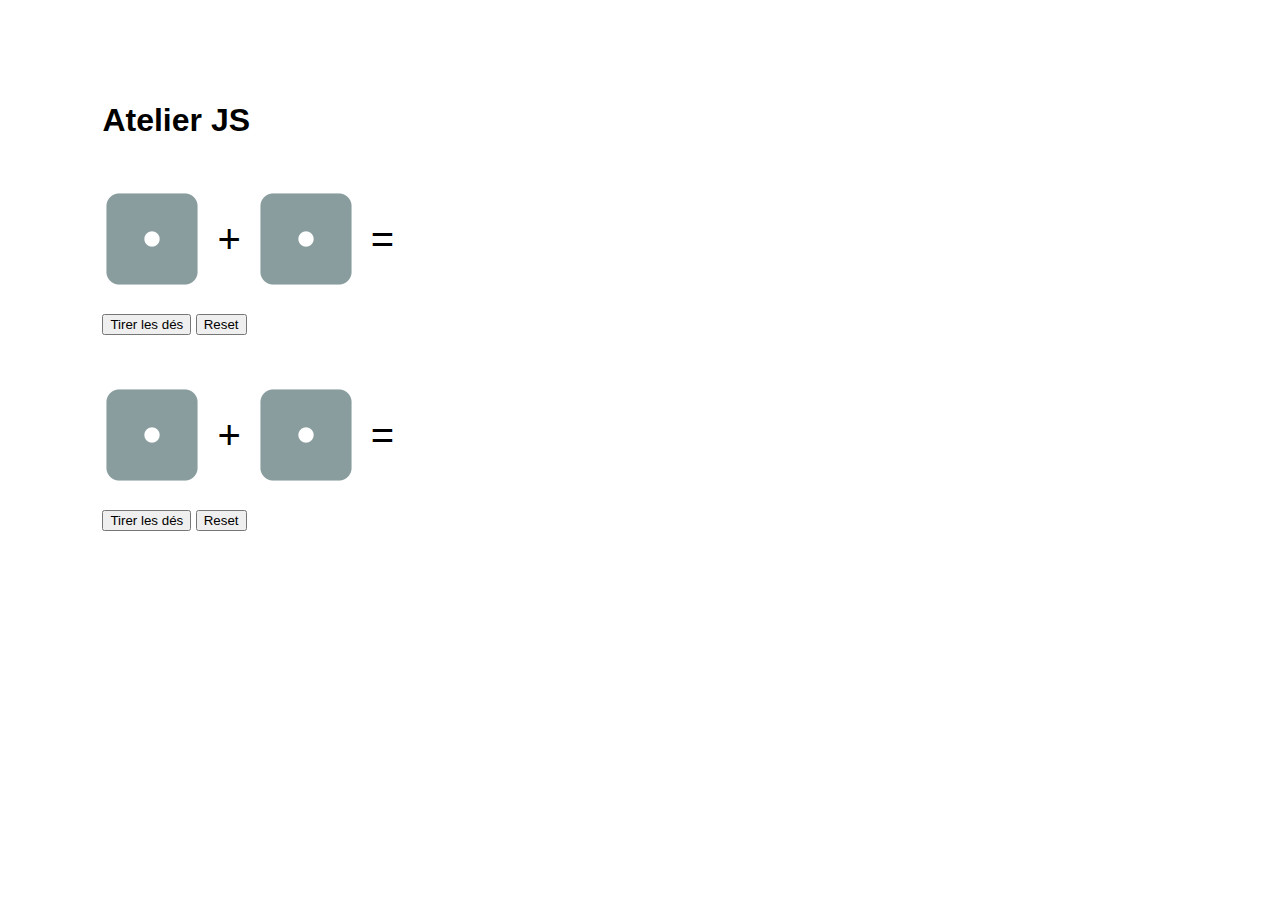
<file: atelier/index.html>
<!DOCTYPE html>
<html lang="fr_CA">
<head>
	<!-- meta -->
	<meta charset="UTF-8">
	<meta name="viewport" content="width=device-width, initial-scale=1">

	<title>Atelier JS</title>

	<!-- styles -->
	<link rel="stylesheet" type="text/css" href="./assets/styles/styles.css">

	<!-- scripts -->

</head>
	
<body>
	<header>
		<h1>Atelier JS</h1>
	</header>
	
	<main>

		<section data-js-dices>

			<div class="dices">
				<img src="./assets/img/dice-1.png" alt="Dés">
				<span>+</span>
				<img src="./assets/img/dice-1.png" alt="Dés">
				<span>=</span>
				<span data-js-total></span>
			</div>

			<button data-js-btn="throw">Tirer les dés</button>
			<button data-js-btn="reset">Reset</button>

		</section>


		<section data-js-dices>

			<div class="dices">
				<img src="./assets/img/dice-1.png" alt="Dés">
				<span>+</span>
				<img src="./assets/img/dice-1.png" alt="Dés">
				<span>=</span>
				<span data-js-total></span>
			</div>

			<button data-js-btn="throw">Tirer les dés</button>
			<button data-js-btn="reset">Reset</button>

		</section>


	</main>
</body>
</html>
</file>
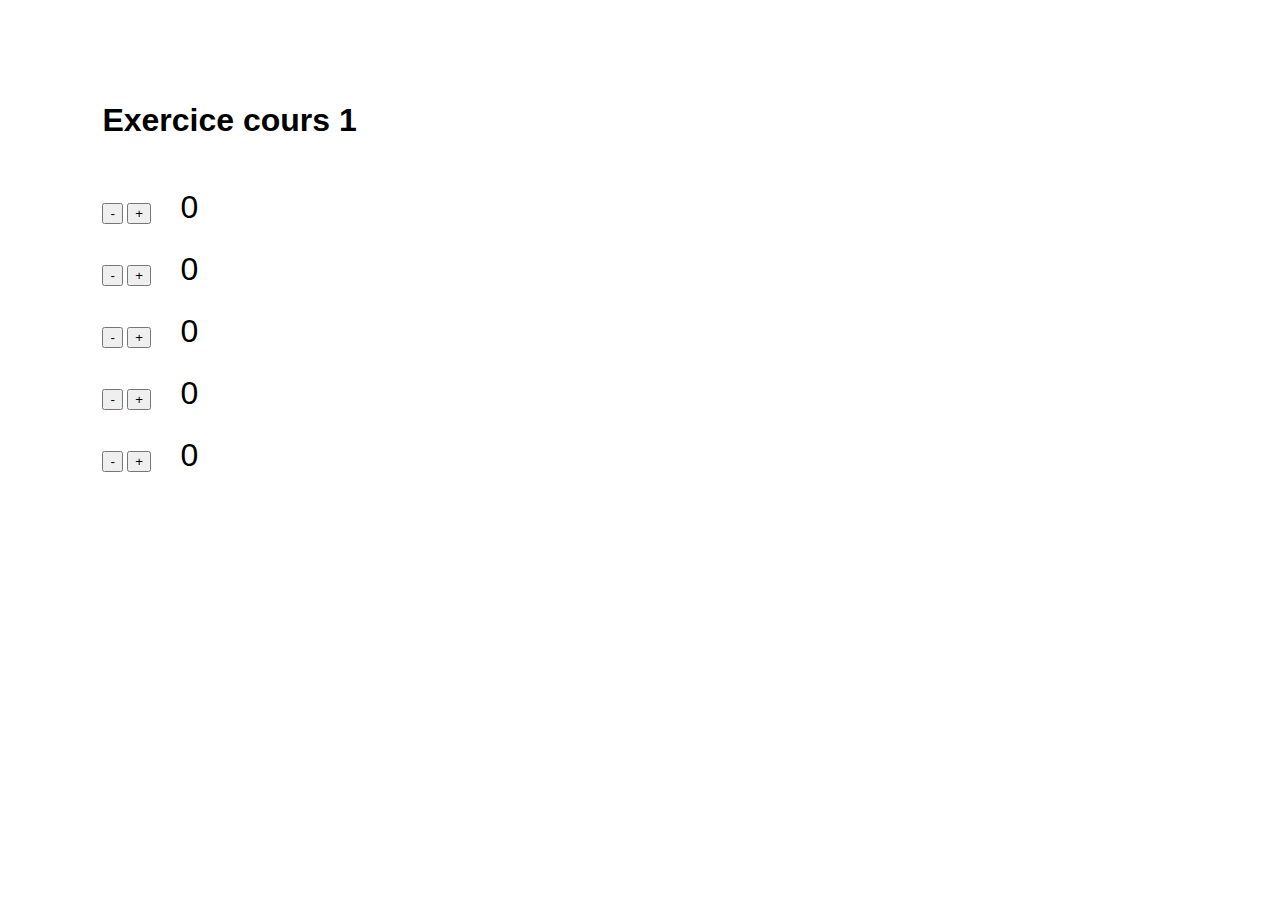
<file: cours-1-exercice/index.html>
<!DOCTYPE html>
<html lang="fr_CA">
<head>
    <!-- meta -->
	<meta charset="UTF-8">
	<meta name="viewport" content="width=device-width, initial-scale=1">

	<title>Cours 1 | Exercice</title>
	<meta name="description" content="Exercice cours 1 du cours 582-31F-MA Programmation d'interface Web 2 : Rappel API DOM">

	<!-- styles -->
	<link rel="stylesheet" type="text/css" href="./assets/styles/styles.css">

	<!-- scripts -->

	
</head>
<body>
	<header>
		<h1>Exercice cours 1</h1>
	</header>
	
	<main>
		<div data-js-counter>
			<button data-js-btn="minus">-</button>
			<button data-js-btn="plus">+</button>
            <span data-js-number>0</span>
        </div>

        <div data-js-counter>
			<button data-js-btn="minus">-</button>
			<button data-js-btn="plus">+</button>
            <span data-js-number>0</span>
        </div>

        <div data-js-counter>
			<button data-js-btn="minus">-</button>
			<button data-js-btn="plus">+</button>
            <span data-js-number>0</span>
        </div>

        <div data-js-counter>
			<button data-js-btn="minus">-</button>
			<button data-js-btn="plus">+</button>
            <span data-js-number>0</span>
        </div>

        <div data-js-counter>
			<button data-js-btn="minus">-</button>
			<button data-js-btn="plus">+</button>
            <span data-js-number>0</span>
        </div>
	</main>
</body>
</html>
</file>
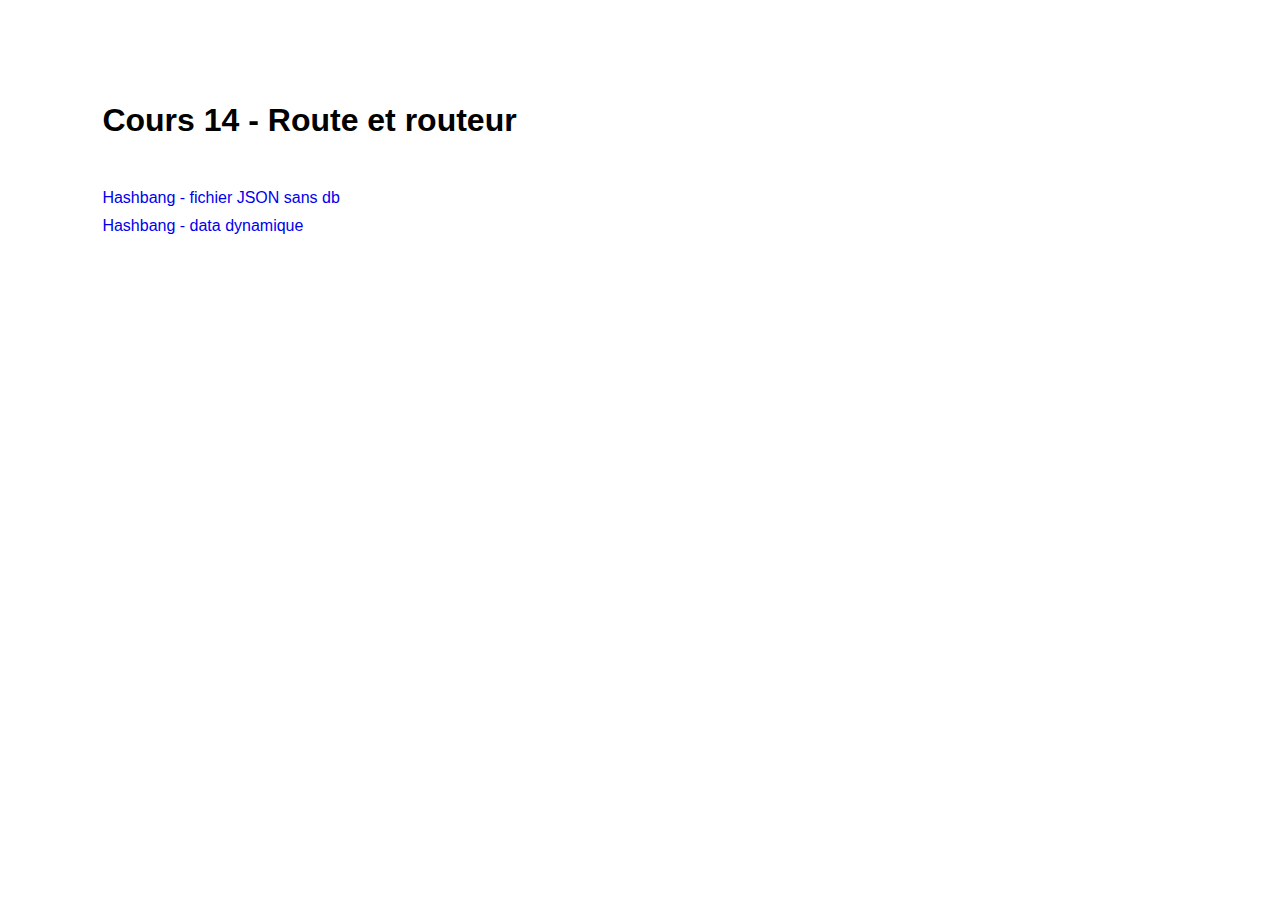
<file: cours-14/index.html>
<html lang="fr_CA">
<head>
    <!-- meta -->
	<meta charset="UTF-8">
	<meta name="viewport" content="width=device-width, initial-scale=1">

	<title>Cours 14 | Route et routeur</title>
	<meta name="description" content="Cours 14 du cours 582-31F-MA Programmation d'interface Web 2 : Route et routeur">

	<!-- styles -->
	<link rel="stylesheet" type="text/css" href="./styles/styles.css">
</head>

<body>
	<noscript>
		<p class="warning">Pas de JS</p>
	</noscript>

	<header>
		<h1>Cours 14 - Route et routeur</h1>
	</header>
	
    <main>
        <nav>
			<ul>
				<li><a href="./1-hasbang-static-json/index.html">Hashbang - fichier JSON sans db</a></li>
				<li><a href="./2-hasbang-dynamic-data-async/index.php">Hashbang - data dynamique</a></li>
			</ul>
		</nav>
	</main>
</body>
</html>
</file>
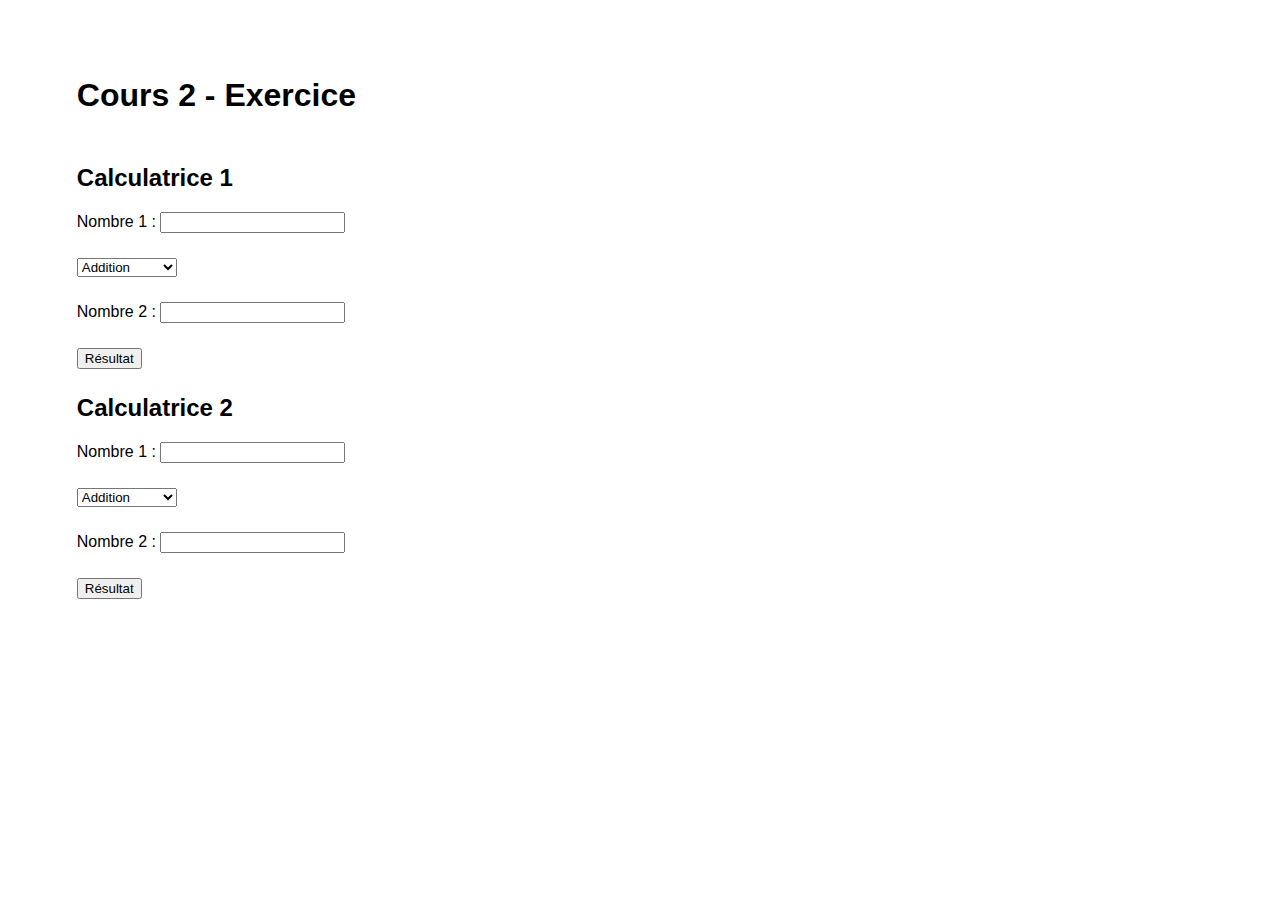
<file: cours-2-exercice-solutionnaire/index.html>
<!DOCTYPE html>
<html lang="fr_CA">
<head>
    <!-- meta -->
	<meta charset="UTF-8">
	<meta name="viewport" content="width=device-width, initial-scale=1">

	<title>Cours 2 | Exercice</title>
	<meta name="description" content="Solutionnaire de l'exercice du cours 2 du cours 582-31F-MA Programmation d'interface Web 2">

	<!-- styles -->
	<link rel="stylesheet" type="text/css" href="./assets/styles/styles.css">

    <!-- scripts -->
	<script src="./assets/scripts/Calculatrice.js"></script>
	<script src="./assets/scripts/main.js" defer></script>
</head>

<body>
	<header>
		<h1>Cours 2 - Exercice</h1>
    </header>
    <main>
        <div data-js-calculatrice>
            <h2>Calculatrice 1</h2>
            <form>
                <div>
                    <label for="nb1">Nombre 1 : </label>
                    <input type="text" id="nb1" name="nb1">
                </div>
                <div>
                    <select>
                        <option value="addition">Addition</option>
                        <option value="soustraction">Soustraction</option>
                        <option value="multiplication">Multiplication</option>
                        <option value="division">Division</option>
                    </select>
                </div>
                <div>
                    <label for="nb2">Nombre 2 : </label>
                    <input type="text" id="nb2" name="nb2">
                </div>
                <div>
                    <button data-js-submit>Résultat</button>
                </div>
            </form>
            <div data-js-result></div>
        </div>

        <div data-js-calculatrice>
            <h2>Calculatrice 2</h2>
            <form>
                <div>
                    <label for="nb1">Nombre 1 : </label>
                    <input type="text" id="nb1" name="nb1">
                </div>
                <div>
                    <select>
                        <option value="addition">Addition</option>
                        <option value="soustraction">Soustraction</option>
                        <option value="multiplication">Multiplication</option>
                        <option value="division">Division</option>
                    </select>
                </div>
                <div>
                    <label for="nb2">Nombre 2 : </label>
                    <input type="text" id="nb2" name="nb2">
                </div>
                <div>
                    <button data-js-submit>Résultat</button>
                </div>
            </form>
            <div data-js-result></div>
        </div>
    </main>
</body>
</html>
</file>
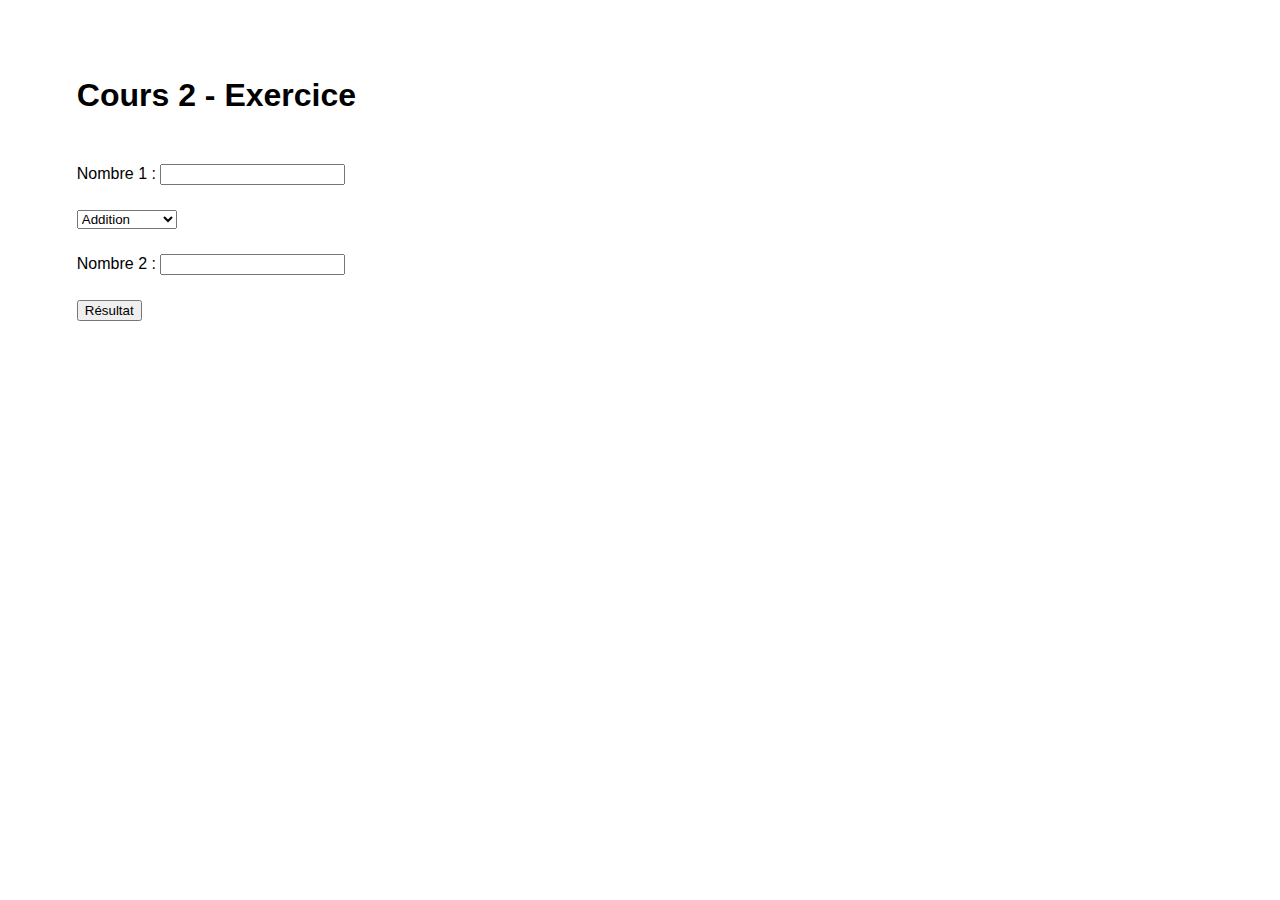
<file: cours-2-exercice/index.html>
<!DOCTYPE html>
<html lang="fr_CA">
<head>
    <!-- meta -->
	<meta charset="UTF-8">
	<meta name="viewport" content="width=device-width, initial-scale=1">

	<title>Cours 2 | Exercice</title>
	<meta name="description" content="Exercice du cours 2 du cours 582-31F-MA Programmation d'interface Web 2 : Fondement de la programmation orientée objet (POO) en JavaScript">

	<!-- styles -->
	<link rel="stylesheet" type="text/css" href="./assets/styles/styles.css">

    <!-- scripts -->
	<script src="./assets/scripts/Calculatrice.js"></script>
	<script src="./assets/scripts/main.js" defer></script>
</head>

<body>
	<header>
		<h1>Cours 2 - Exercice</h1>
    </header>
    <main>
        <div data-js-calculatrice>
            <form >
                <div>
                    <label for="nb1">Nombre 1 : </label>
                    <input type="text" id="nb1" name="nb1">
                </div>
                <div>
                    <select>
                        <option value="addition">Addition</option>
                        <option value="soustraction">Soustraction</option>
                        <option value="multiplication">Multiplication</option>
                        <option value="division">Division</option>
                    </select>
                </div>
                <div>
                    <label for="nb2">Nombre 2 : </label>
                    <input type="text" id="nb2" name="nb2">
                </div>
                <div>
                    <button data-js-submit>Résultat</button>
                </div>
            </form>
            <div data-js-result></div>
        </div>
    </main>
</body>
</html>
</file>
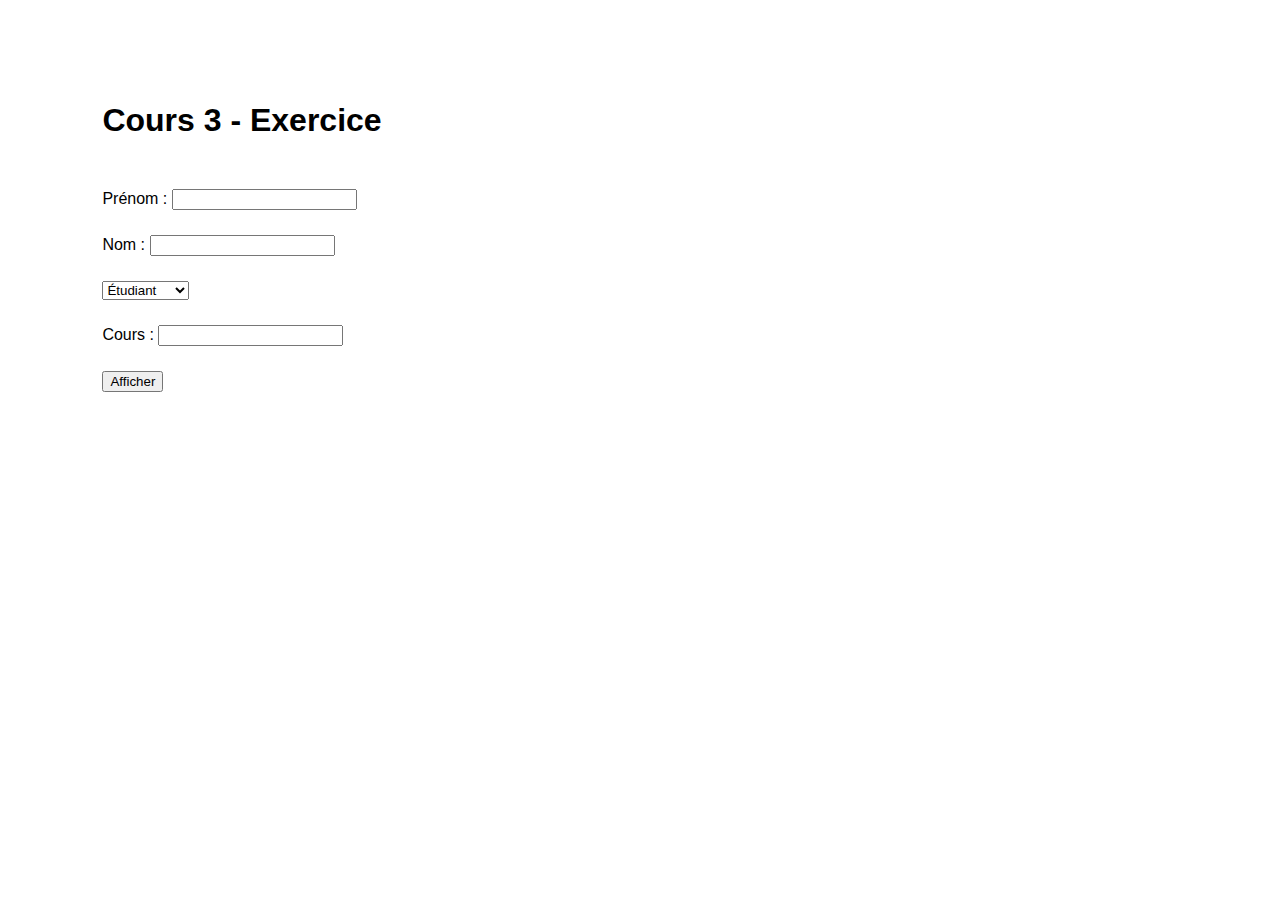
<file: cours-3-exercice/index.html>
<!DOCTYPE html>
<html lang="fr_CA">
<head>
    <!-- meta -->
	<meta charset="UTF-8">
	<meta name="viewport" content="width=device-width, initial-scale=1">

	<title>Cours 3 | Exercice</title>
	<meta name="description" content="Exercice du cours 3 du cours 582-31F-MA Programmation d'interface Web 2 : prototypes et namespace">

	<!-- styles -->
    <link rel="stylesheet" type="text/css" href="./assets/styles/styles.css">
    
    <!-- scripts -->
	<script src="./assets/scripts/Personne.js"></script>
	<script src="./assets/scripts/Conseiller.js"></script>
	<script src="./assets/scripts/Etudiant.js"></script>
	<script src="./assets/scripts/Professeur.js"></script>
	<script src="./assets/scripts/main.js" defer></script>
</head>

<body>
	<header>
		<h1>Cours 3 - Exercice</h1>
    </header>
	<main>
		<form>
			<div>
				<div>
					<label for="prenom">Prénom :</label>
					<input type="text" id="prenom" name="prenom">
				</div>
				<div>
					<label for="nom">Nom :</label>
					<input type="text" id="nom" name="nom">
				</div>
				<div>
					<select name="statut">
						<option value="etudiant">Étudiant</option>
						<option value="professeur">Professeur</option>
						<option value="conseiller">Conseiller</option>
					</select>
				</div>
			</div>

			<div class="" data-js-details="etudiant">
				<label for="ecours">Cours :</label>
				<input type="text" id="ecours" name="ecours">
			</div>

			<div class="hidden" data-js-details="professeur">
				<div>
					<label for="pcours">Cours :</label>
					<input type="text" id="pcours" name="pcours">
				</div>
				<div>
					<label for="phoraire">Horaire :</label>
					<input type="text" id="phoraire" name="phoraire">
				</div>
				<div>
					<label for="p-courriel">Courriel :</label>
					<input type="text" id="pcourriel" name="pcourriel">
				</div>
			</div>

			<div class="hidden" data-js-details="conseiller">
				<label for="cdisponibilites">Disponibilités :</label>
				<input type="text" id="cdisponibilites" name="cdisponibilites">
			</div>

			<div>
				<button>Afficher</button>
			</div>

		</form>

		<div data-js-result></div>
	</main>
</body>
</html>
</file>
<file: atelier/assets/styles/styles.css>
* {
    box-sizing: border-box;
    font-family: sans-serif;
}

body {
    margin: 0;
    padding: 8vw;
}

main {
    margin-top: 50px;
}

h1 {
    margin: 0;
}

p {
    margin: 0;
}

img {
    height: 100px;
    width: 100px;
}

section + section {
    margin-top: 50px;
}

div + button {
    margin-top: 25px;
}

.dices {
    align-items: center;
    display: flex;
}

.dices span {
    font-size: 2.5em;
}

.dices img + span,
.dices span + img,
.dices span + span {
    margin-left: 15px;
}
</file>
<file: cours-1-exercice/assets/styles/styles.css>
* {
    box-sizing: border-box;
    font-family: sans-serif;
}

body {
    margin: 0;
    padding: 8vw;
}

main {
    margin-top: 50px;
}

div + div {
    margin-top: 25px;
}

h1 {
    margin: 0;
}

span {
    font-size: 2em;
    margin-left: 25px;
}
</file>
<file: cours-14/styles/styles.css>
* {
    box-sizing: border-box;
    font-family: sans-serif;
}

body {
    margin: 0;
    padding: 8vw;
}

main,
form,
form + div,
select + div,
div + div {
    margin-top: 50px;
}

ul + ul {
    margin-top: 25px;
}

h1 {
    margin: 0;
}

span + button,
input + button {
    margin-left: 10px;
}

ul,
ol {
    list-style-type: none;
    padding: 0;
}

li + li {
    margin-top: 10px;
}

a {
    text-decoration: none;
}

a:hover {
    text-decoration: underline;
}

a + a {
    margin-left: 15px;
}

.players-list {
    opacity: 1;
    transform: translateX(0);
    transition: opacity .3s ease,
                transform .3s ease;
}

.hidden {
    opacity: 0;
    transform: translateX(-50px);
}

.warning {
    background-color: #161616;
    border-radius: 5px;
    color: white;
    left: 50%;
    padding: 15px 25px;
    position: fixed;
    transform: translate(-50%, -50%);
    top: 50%;
}
</file>
<file: cours-2-exercice-solutionnaire/assets/styles/styles.css>
* {
    box-sizing: border-box;
    font-family: sans-serif;
}

body {
    margin: 0;
    padding: 6vw;
}

main {
    margin-top: 50px;
}

div + div {
    margin-top: 25px;
}

form + p {
    margin-top: 50px;
}

h1 {
    margin: 0;
}
</file>
<file: cours-2-exercice/assets/styles/styles.css>
* {
    box-sizing: border-box;
    font-family: sans-serif;
}

body {
    margin: 0;
    padding: 6vw;
}

main {
    margin-top: 50px;
}

div + div {
    margin-top: 25px;
}

form + p {
    margin-top: 50px;
}

h1 {
    margin: 0;
}
</file>
<file: cours-3-exercice/assets/styles/styles.css>
* {
    box-sizing: border-box;
    font-family: sans-serif;
}

body {
    margin: 0;
    padding: 8vw;
}

main {
    margin-top: 50px;
}

div + div {
    margin-top: 25px;
}

h1 {
    margin: 0;
}

.hidden {
    display: none;
}

.personne {
    margin-top: 25px;
}

.personne p {
    margin: 0;
}

.personne p + p {
    margin: 5px;
}
</file>
